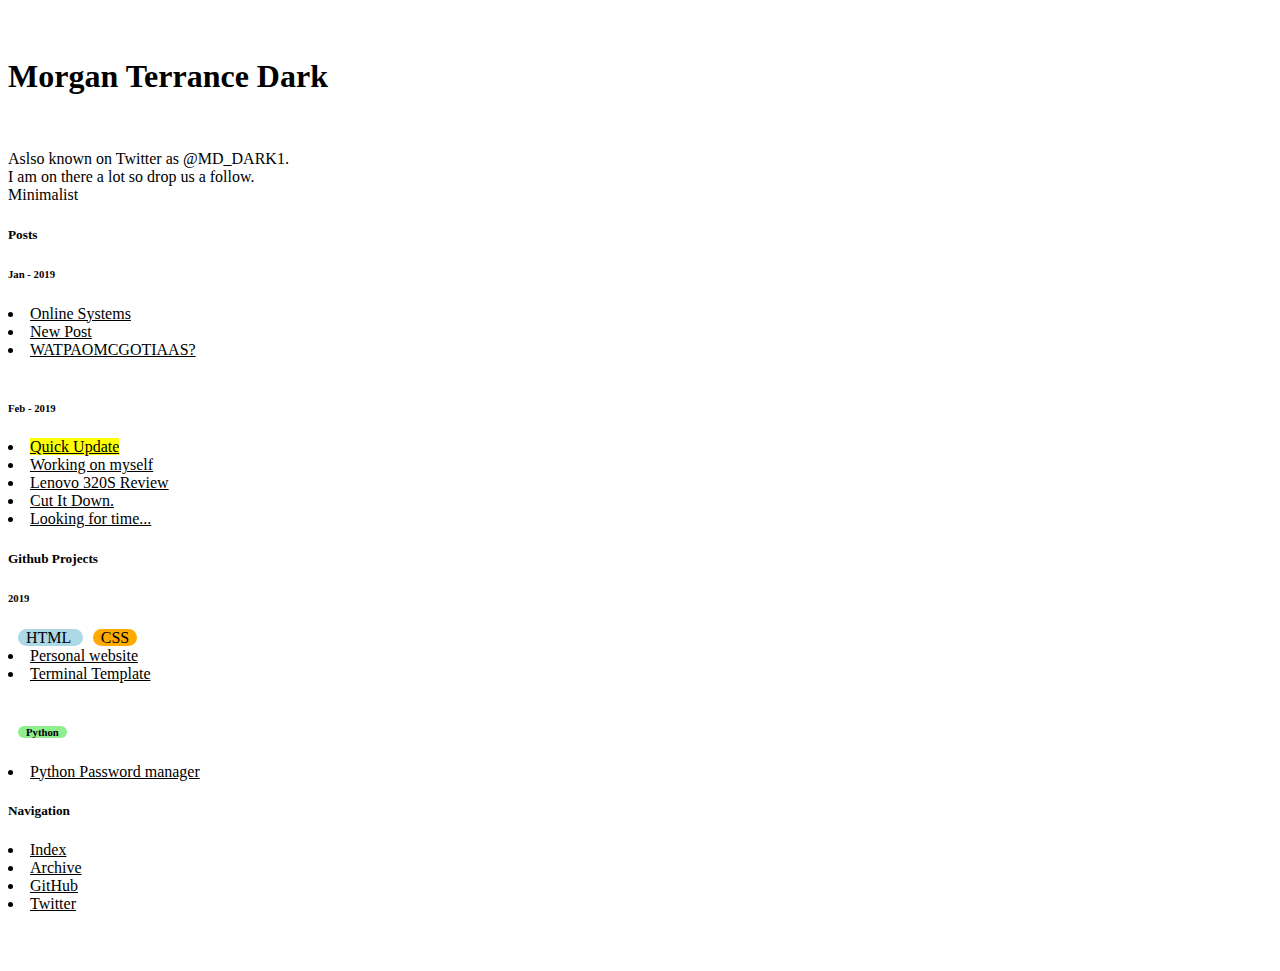
<file: Archive.html>
<html>
<head>
  <link rel="stylesheet" type="text/css" href="styles/main.css">
<link rel="stylesheet" href="https://stackpath.bootstrapcdn.com/bootstrap/4.2.1/css/bootstrap.min.css" integrity="sha384-GJzZqFGwb1QTTN6wy59ffF1BuGJpLSa9DkKMp0DgiMDm4iYMj70gZWKYbI706tWS" crossorigin="anonymous">
<script src="https://stackpath.bootstrapcdn.com/bootstrap/4.2.1/js/bootstrap.min.js" integrity="sha384-B0UglyR+jN6CkvvICOB2joaf5I4l3gm9GU6Hc1og6Ls7i6U/mkkaduKaBhlAXv9k" crossorigin="anonymous"></script>
<link rel="icon" type="image/png" href="assets/favicon.png">
<link rel="apple-touch-icon" href="assets/touch-icon-iphone.png">
<link rel="apple-touch-icon" sizes="152x152" href="assets/touch-icon-ipad.png">
<link rel="apple-touch-icon" sizes="167x167" href="assets/touch-icon-ipad-retina.png">
<link rel="apple-touch-icon" sizes="180x180" href="assets/touch-icon-iphone-retina.png">
<link rel="icon" sizes="192x192" href="assets/android-icon.png">
<meta name="msapplication-square310x310logo" content="assets/microsoft-icon.png">

<style>
 h5 {
   padding-right: 10px;
 }
 li {
   padding-right: 20px;
 }
 </style>
</head>
<body>
  <div class="container">
      <div class="row">
          <div class="col-xs-2">
          </div>
          <div class="col-xs-8">
            <h1><b> Morgan Terrance Dark </b></h1><br>
            <p> Aslso known on Twitter as @MD_DARK1.<br> I am on there a lot so drop us a follow. <br>
            Minimalist</p>
          </div>
          <div class="col-xs-2"></div>
      </div>
      <div class="row">
          <div id="w" class="col-xs-3">
            <h5><b>Posts</b></h5>
              <h6><b> Jan - 2019 </b></h6>
            <li><a id="a" href="files/posts/OS_001.pdf">Online Systems</li></a>
            <li><a id="a" href="files/posts/NBP_001.pdf">New Post</li></a>
            <li><a id="a" href="files/posts/WAPEV_001.pdf">WATPAOMCGOTIAAS?</li></a>

              <br><h6><b> Feb - 2019 </b></h6>
            <li><a id="Audio" href="files/aud/QU_001.flac">Quick Update</li></a>
            <li><a id="a" href="files/posts/WOM_001.pdf">Working on myself</li></a>
            <li><a id="a" href="files/posts/LLR_320S_001.pdf">Lenovo 320S Review</li></a>
            <li><a id="a" href="files/posts/CID_001.pdf">Cut It Down.</li></a>
            <li><a id="a" href="files/posts/LFT_001.pdf">Looking for time...</li></a>
          </div>
          <div class="col-xs-3">
            <h5><b>Github Projects</b></h5>
              <h6><b> 2019 </b></h6>
              <tag id="HTML"> HTML </tag> <tag id="CSS">CSS</tag>
            <li><a id="a" href="https://github.com/MorganDark21798/MorganDark21798.github.io">Personal website</li></a>
            <li><a id="a" href="https://github.com/MorganDark21798/Terminal-Template">Terminal Template</li></a>

                  <br><h6><tag id="Python"> Python </tag></h6>
            <li><a id="a" href="https://github.com/MorganDark21798/Pass-Manager-python-script">Python Password manager</li></a>
          </div>
          <div class="col-xs-3"></div>
          <div id="w" class="col-xs-3">
            <h5><b>Navigation</b></h5>
            <li><a id="a" href="Index.html">Index</li></a>
            <li><a id="a" href="Archive.html">Archive</li></a>
            <li><a id="a" href="https://github.com/MorganDark21798">GitHub</li></a>
            <li><a id="a" href="https://twitter.com/MD_DARK1">Twitter</li></a>
          </div>
      </div>

  </div>
</body>
</html>
</file>
<file: styles/main.css>
body {
  padding-top: 50px;
  padding-bottom: 50px;
}
.pp {
   border-radius: 50%;
}
#space {
  padding-bottom: 40px;
}
#title {
  vertical-align: middle;
}
Projects {
  color: grey;
}
#a {
  color: Black;
}
#color {
  background-color: Black;
  color: lightgreen;
}
#w {
  padding-right: 20px;
}
tag {
  padding-left: 8px;
  padding-right: 8px;
  border-radius: 25px;
  margin-left: 10px;
}

#HTML {
  background-color: lightblue ;
}
#Audio {
  background-color: yellow;
  color: black;
}
#CSS {
  background-color:  #ffaa00 ;
}
#Python {
  background-color: lightgreen ;
}
</file>
